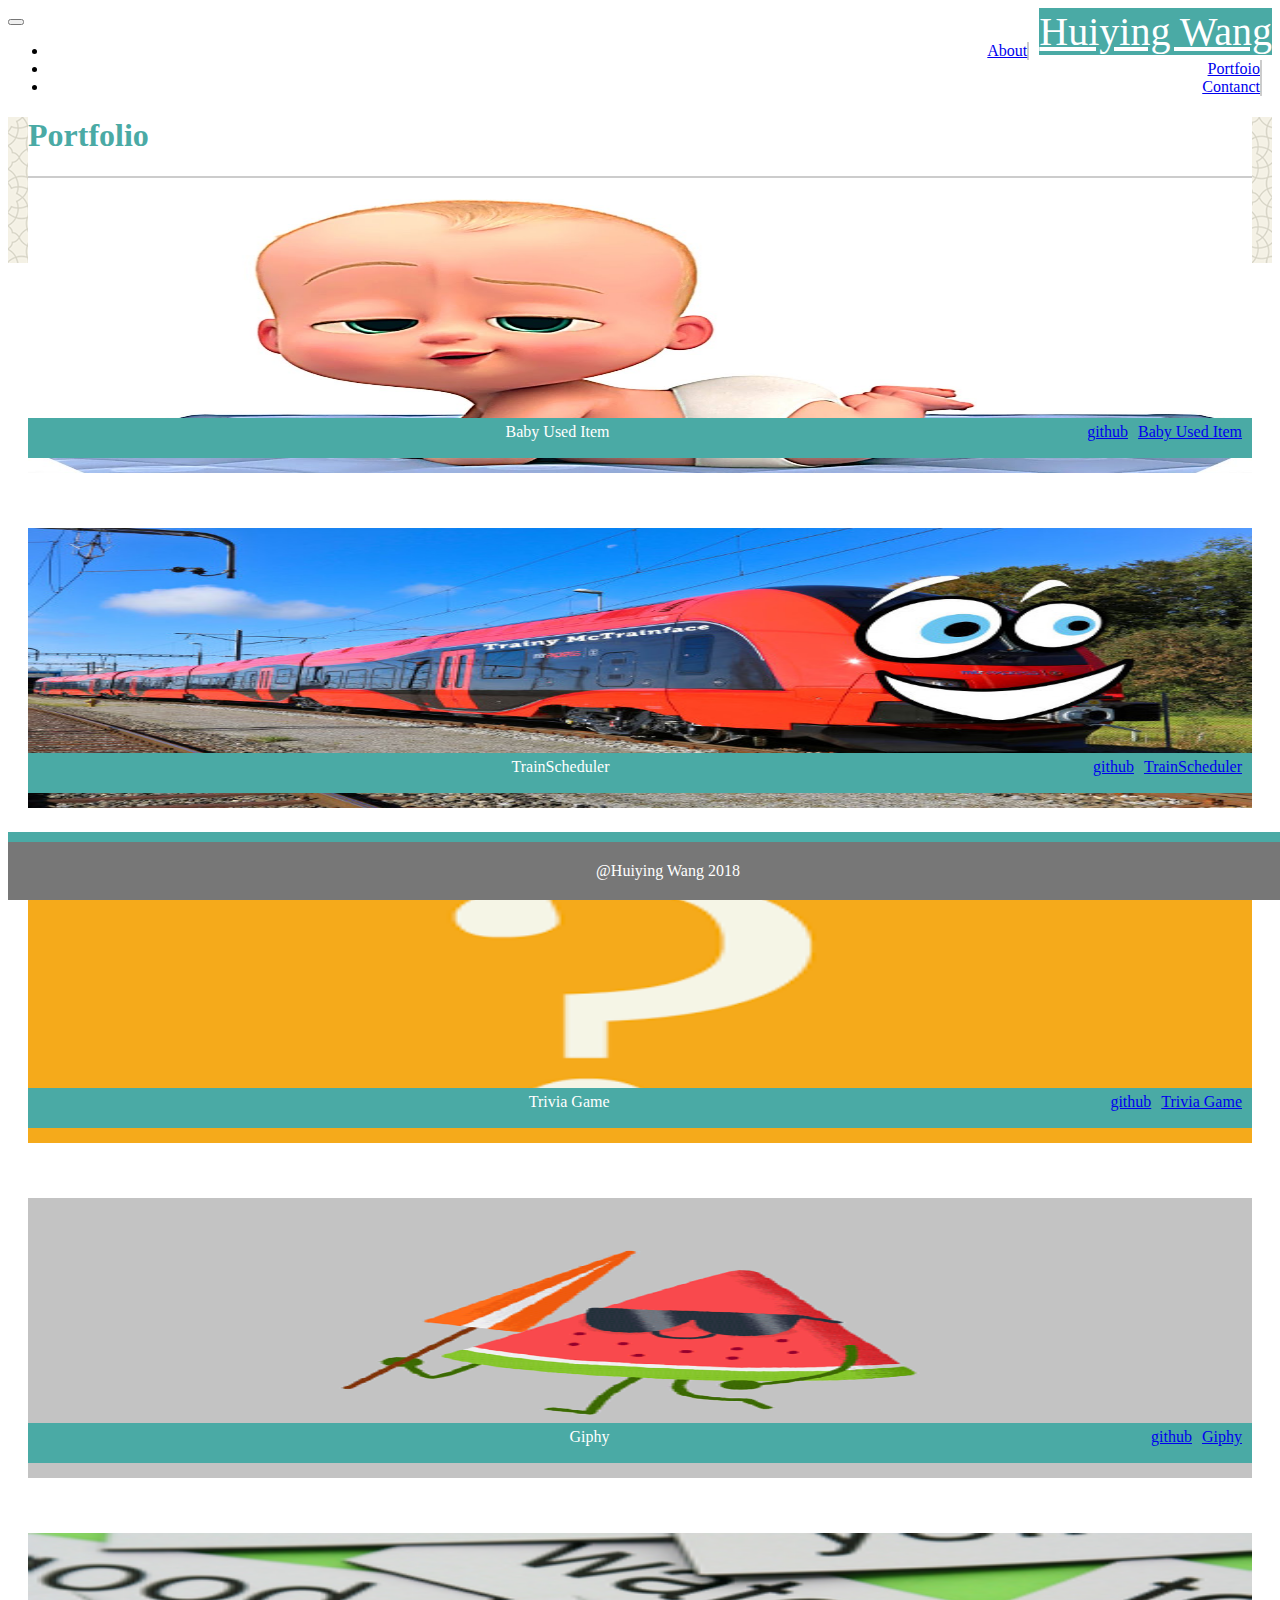
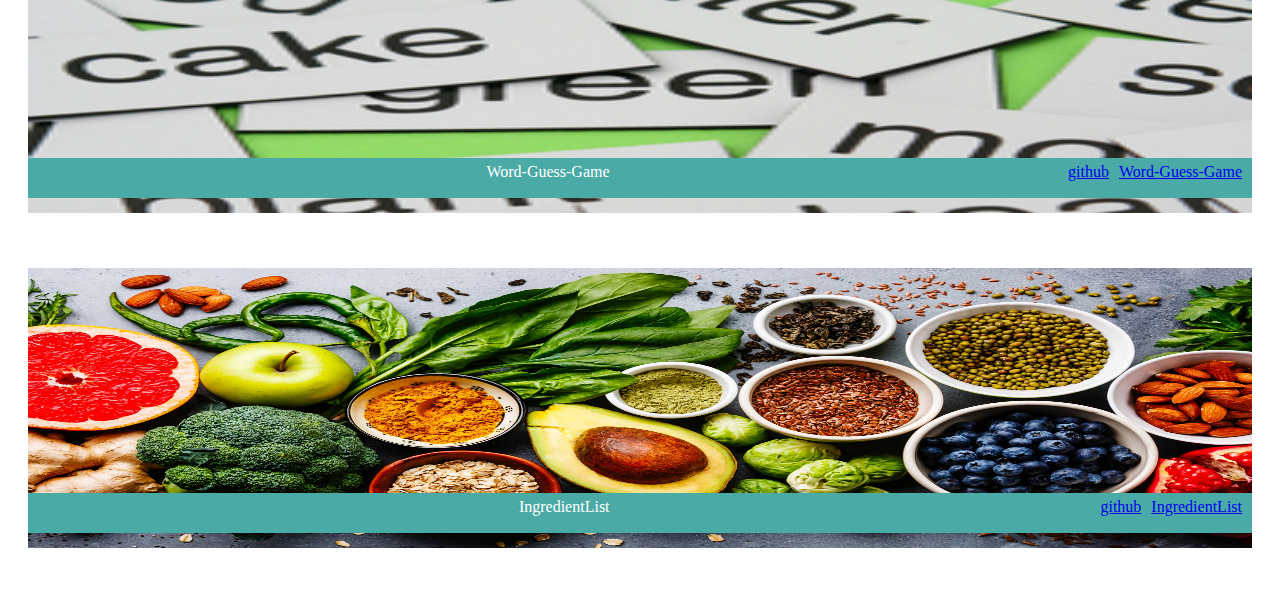
<file: portfolio.html>
<!DOCTYPE html>
<html lang="en-us">

<head>
	<!-- Document responsive across devices. -->
	<meta name="viewport" content="width=device-width, initial-scale=1">
	<!-- Latest compiled and minified CSS -->
	<link rel="stylesheet" href="https://stackpath.bootstrapcdn.com/bootstrap/4.1.3/css/bootstrap.min.css" integrity="sha384-MCw98/SFnGE8fJT3GXwEOngsV7Zt27NXFoaoApmYm81iuXoPkFOJwJ8ERdknLPMO"
	 crossorigin="anonymous">
	<!-- Document's character set. -->
	<meta charset="UTF-8">
	<title>My Portfolio</title>
	<!-- Linking CSS -->
	<link rel="stylesheet" type="text/css" href="assets/css/style.css">
	<!-- Linking Google Fonts -->
</head>

<body>
	<!---->
	<nav class="navbar navbar-light bg-light navbar-expand-sm">
		<a id="name-my" href="index.html" class="navbar-brand col-md-4">Huiying Wang</a>
		<button class="navbar-toggler" data-toggle="collapse" data-target="#navbarMenuId">
			<span class="navbar-toggler-icon"></span>
		</button>
		<div class="collapse navbar-collapse" id="navbarMenuId">
			<ul class="navbar-nav ml-auto">
				<li class="nav-item">
					<a class="nav-link" href="index.html">About</a>
				</li>
				<li class="nav-item">
					<a class="nav-link active" href="portfolio.html">Portfoio</a>
				</li>
				<li class="nav-item">
					<a class="nav-link" href="contact.html">Contanct</a>
				</li>
			</ul>
		</div>
	</nav>


	<div class="container" id="wrap">
		<div class="row">
			<div class="col-md-8 well">
				<div class="page-header">
					<h1>Portfolio</h1>
				</div>
				<div class="row">
					<div class="col-md-6">
						<img class="img-thumbnail project" src="assets/images/baby.jpg" alt="Baby Used Item"><span class="project-title">Baby
							Used Item<a href="https://vast-dusk-42594.herokuapp.com/index">Baby Used Item</a><a href="https://github.com/HuiyingWang0108/demo-prj2-2-11-2018">github</a></span>
					</div>
					<div class="col-md-6">
						<img class="img-thumbnail project" src="assets/images/train.jpg" alt="TrainScheduler"><span class="project-title">TrainScheduler<a
							 href="https://huiyingwang0108.github.io/TrainScheduler/">TrainScheduler</a><a href="https://github.com/HuiyingWang0108/train-scheduler">github</a></span>
					</div>
				</div>
				<div class="row">
					<div class="col-md-6">
						<img class="img-thumbnail project" src="assets/images/trivia.png" alt="TriviaGameSec"><span class="project-title">Trivia
							Game<a href="https://huiyingwang0108.github.io/TriviaGameSec/">Trivia Game</a><a href="https://github.com/HuiyingWang0108/TriviaGameSec">github</a></span>
					</div>
					<div class="col-md-6">
						<img class="img-thumbnail project" src="assets/images/giphy.gif" alt="Giphy"><span class="project-title">Giphy<a
							 href="https://huiyingwang0108.github.io/Giphy/">Giphy</a><a href="https://github.com/HuiyingWang0108/Giphy">github</a></span>
					</div>
				</div>
				<div class="row">
					<div class="col-md-6">
						<img class="img-thumbnail project" src="assets/images/word.jpg" alt="Word-Guess-Game"><span class="project-title">Word-Guess-Game<a
							 href=" https://huiyingwang0108.github.io/Word-Guess-Game/">Word-Guess-Game</a><a href="https://github.com/HuiyingWang0108/Word-Guess-Game">github</a></span>
					</div>
					<div class="col-md-6">
						<img class="img-thumbnail project" src="assets/images/ingredient.jpg" alt="Project 1"><span class="project-title">IngredientList<a
							 href="https://curtisyungen.github.io/project-one/">IngredientList</a><a href="https://github.com/curtisyungen/project-one">github</a></span>
					</div>
				</div>
			</div>
			<div class="col-md-4">
				<!---
				<div class="panel panel-default">
				  <div class="panel-heading">
				    <h3 class="panel-title">Connect with Me</h3>
				  </div>
				  <div class="panel-body">
				  	<ul class="list-group list-inline">
				  		<li class="list-group-item"><a href="https://github.com/Meggin"><img class="icon" src="assets/images/github-128.png" alt="GitHub Profile"></a></li>
				  	  	<li class="list-group-item"><a href="https://www.linkedin.com/in/meggin-kearney-553b3373"><img class="icon" src="assets/images/square-linkedin-128.png" alt="LinkedIn Profile"></a></li>
				  	  	<li class="list-group-item"><a href="http://stackoverflow.com/users/2145598/meggin-kearney"><img class="icon" src="assets/images/stackoverflow.png" alt="StackOverflow Profile"></a></li>
				  	</ul>
				  </div>
				</div>
            </div>
        -->
			</div>
			<!-- End main content -->


		</div>

	</div>
	<!-- Footer starts here. -->
	<footer class="footer">@Huiying Wang 2018</footer>
	<script src="https://code.jquery.com/jquery-3.3.1.slim.min.js" integrity="sha384-q8i/X+965DzO0rT7abK41JStQIAqVgRVzpbzo5smXKp4YfRvH+8abtTE1Pi6jizo"
	 crossorigin="anonymous"></script>
	<script src="https://cdnjs.cloudflare.com/ajax/libs/popper.js/1.14.3/umd/popper.min.js" integrity="sha384-ZMP7rVo3mIykV+2+9J3UJ46jBk0WLaUAdn689aCwoqbBJiSnjAK/l8WvCWPIPm49"
	 crossorigin="anonymous"></script>
	<script src="https://stackpath.bootstrapcdn.com/bootstrap/4.1.3/js/bootstrap.min.js" integrity="sha384-ChfqqxuZUCnJSK3+MXmPNIyE6ZbWh2IMqE241rYiqJxyMiZ6OW/JmZQ5stwEULTy"
	 crossorigin="anonymous"></script>
</body>

</html>
</file>
<file: assets/css/style.css>
h1,
h2,
h3 {
	color: #4aaaa5;
}
 .nav-link{
    border-right: 2px solid #ccc;
}
/*button.navbar-toggle {
	background-color: white;
}*/




.project {
	float: left;
	position: relative;
	top:	-10px;
	width: 100%;
}

.project-title {
	float: left;
	position: relative;
	top: -80px;
	width: 100%;
	height: 35px;
	padding-top: 5px;
	background-color: #4aaaa5;
	color: #fff;
	text-align: center;
}

.container .text-muted {
	padding-top: 20px;
}
.container{
    background-image: url("../images/oriental.png")
	
}

#wrap{
    /* background-image: url("../images/oriental.png") */
}
.col-md-8{
    background-color: #fff;
    margin:20px;
    padding-bottom: 60px;
}

.list-group {
	margin-bottom: 0;
}

.list-group-item {
	margin-left: 2%;
	margin-right: 2%;
}

.page-header {
	border-bottom: 2px solid #ccc;
	margin: 20px 0 25px;
}

.page-header h1 {
	color: #4aaaa5;
}
/* .navbar{
    padding-right: 15px;
    padding-left: 15px;
    margin-right: auto;
    margin-left: 50px;} */

.navbar-light .navbar-brand {
	color: #fff;
	font-size:  2.5rem;
	text-align: center;
	margin: 0;
	/* width: 260px; */
	/* margin-left: 60px; */

}
.navbar-light .navbar-toggler{
	margin-right: 40px;
}

/* a #titleHead{
padding: 20px;
} */
/*.navbar-default {
	background-color: #4aaaa5;
}

.navbar-default .navbar-brand {
	color: #ffffff;
}

.navbar-default .navbar-nav li a {
	color: #f5f5f5;
}

.navbar-default .navbar-nav li a:hover {
	color: #777;
	background-color: #ddd;
}

.navbar-default .navbar-nav .active a {
	color: #ffffff;
	background-color: #777;
}
*/
.panel-title {
	color: #4aaaa5;
}

.link-hover-color {
	color: blue;
}

.img-thumbnail {
	margin-bottom: 15px;
	width: 100%;
	height: 280px;
}

.btn-default {
	color: #ffffff;
	background-color: #4aaaa5;
}

.btn-default:hover {
	color: #ffffff;
	background-color: #777;
}
.footer{
    border-top: 10px solid #4aaaa5;
    color: #fff;
    position: fixed;bottom: 0;text-align: center;background-color:#777;width: 100%;
	padding: 20px;
	margin-top:10px;
}
 .navbar-brand{
	color: #fff;
    background-color: #4aaaa5;
}
.btn.btn-primary{
    background-color: #4aaaa5;
}
img{
    display: block;
    max-width: 100%;
}
a{
	float: right;
    margin-right: 10px;
}
#name-my{
	/* margin-left: 9%; */
}
</file>
